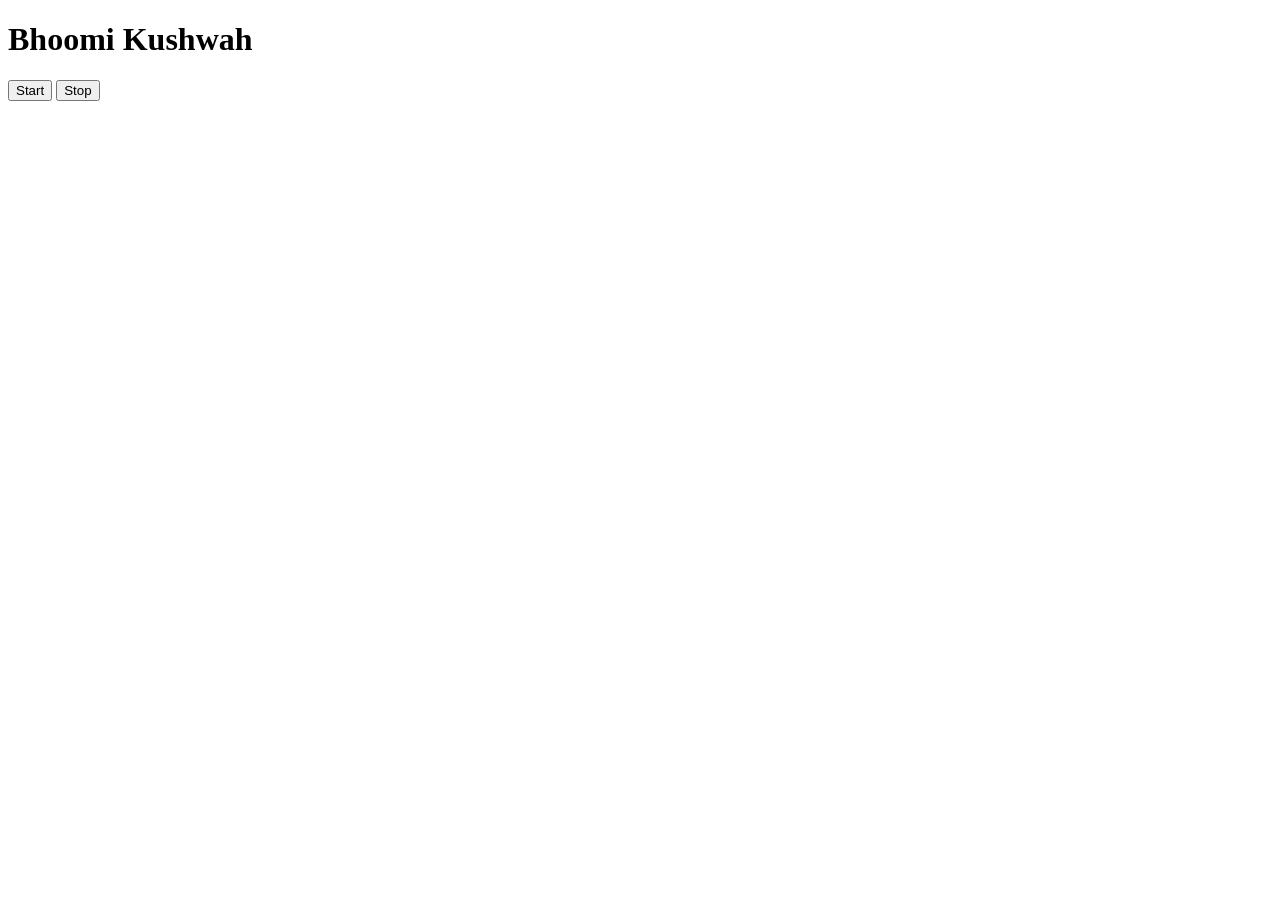
<file: 08_event/three.html>
<!DOCTYPE html>
<html lang="en">
<head>
    <meta charset="UTF-8">
    <meta name="viewport" content="width=device-width, initial-scale=1.0">
    <title>Document</title>
</head>
<body>
    <h1>Bhoomi Kushwah</h1>
    <button id="start">Start</button>
    <button id="stop">Stop</button>
</body>
<script>
    const sayDate = function(){
        console.log(str,Date.now());
    }
    setInterval(sayDate , 1000,"hi")
    
</script>
</html>
</file>
